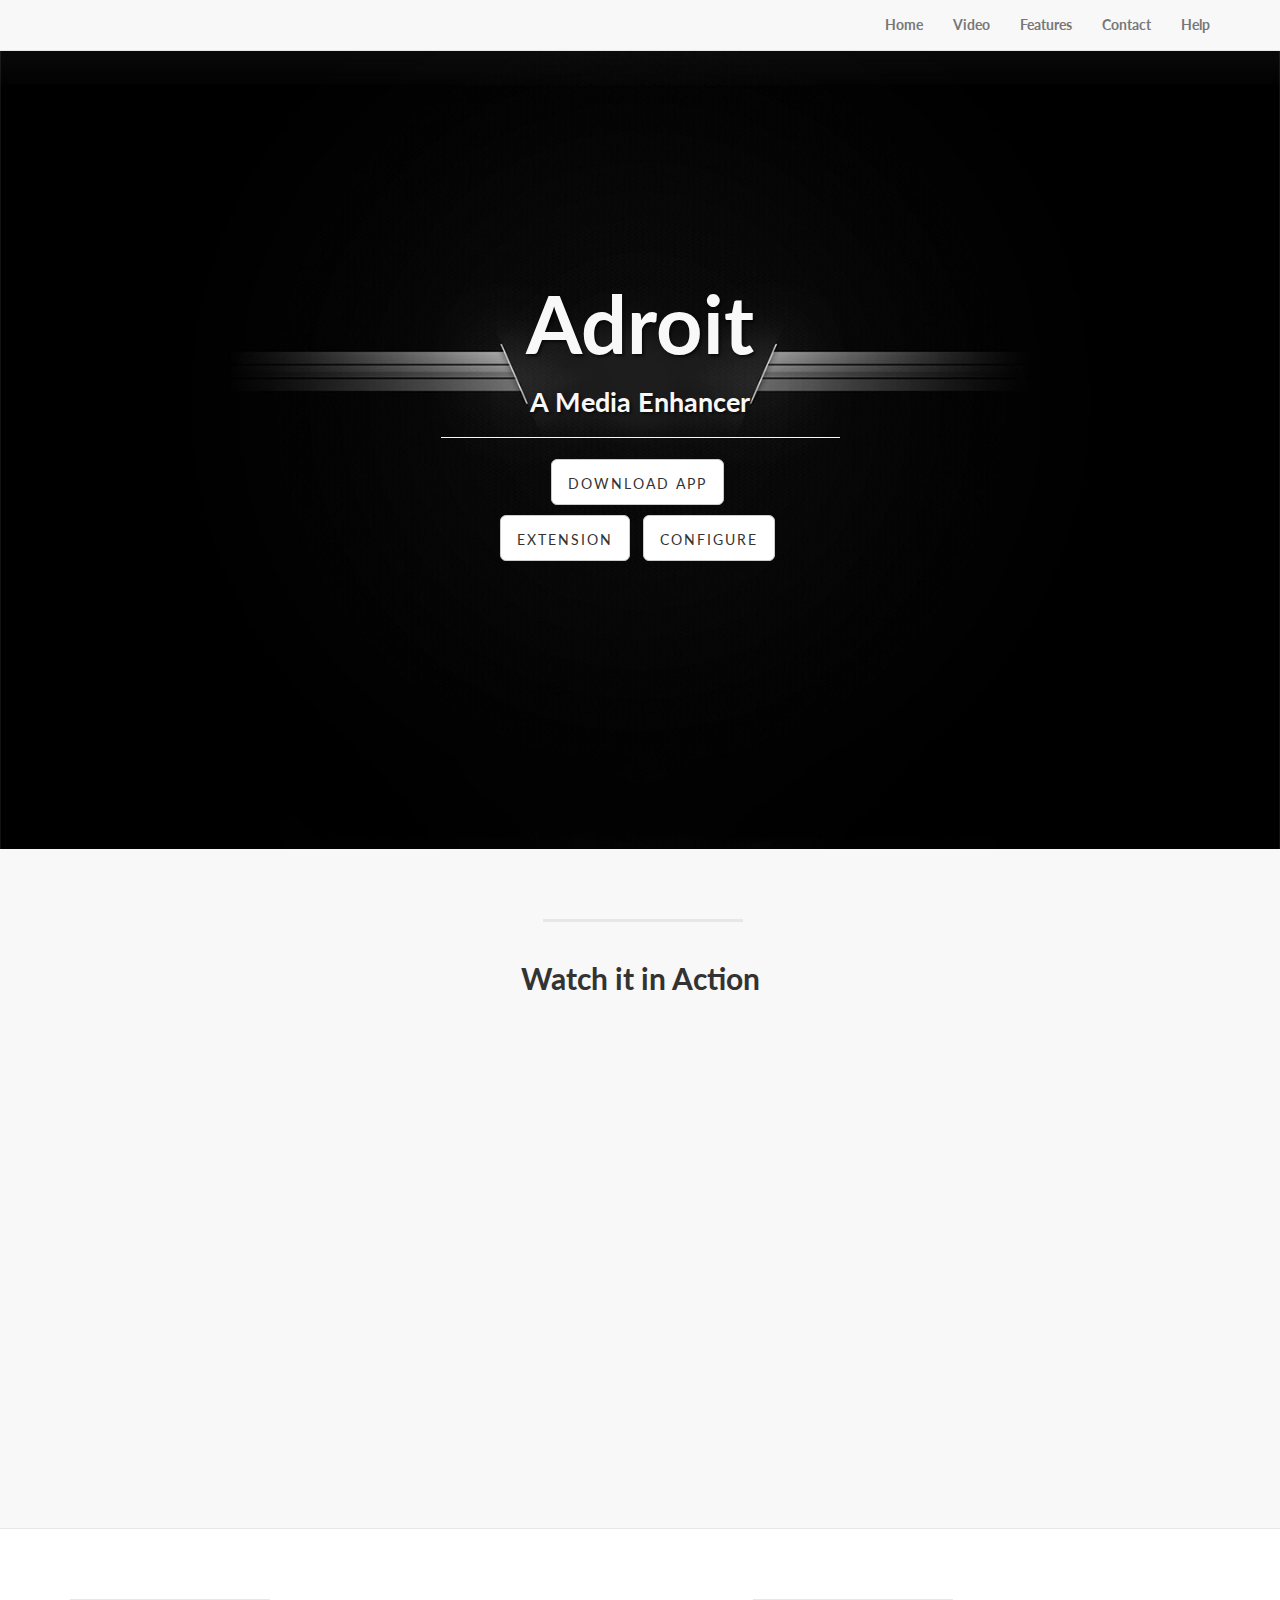
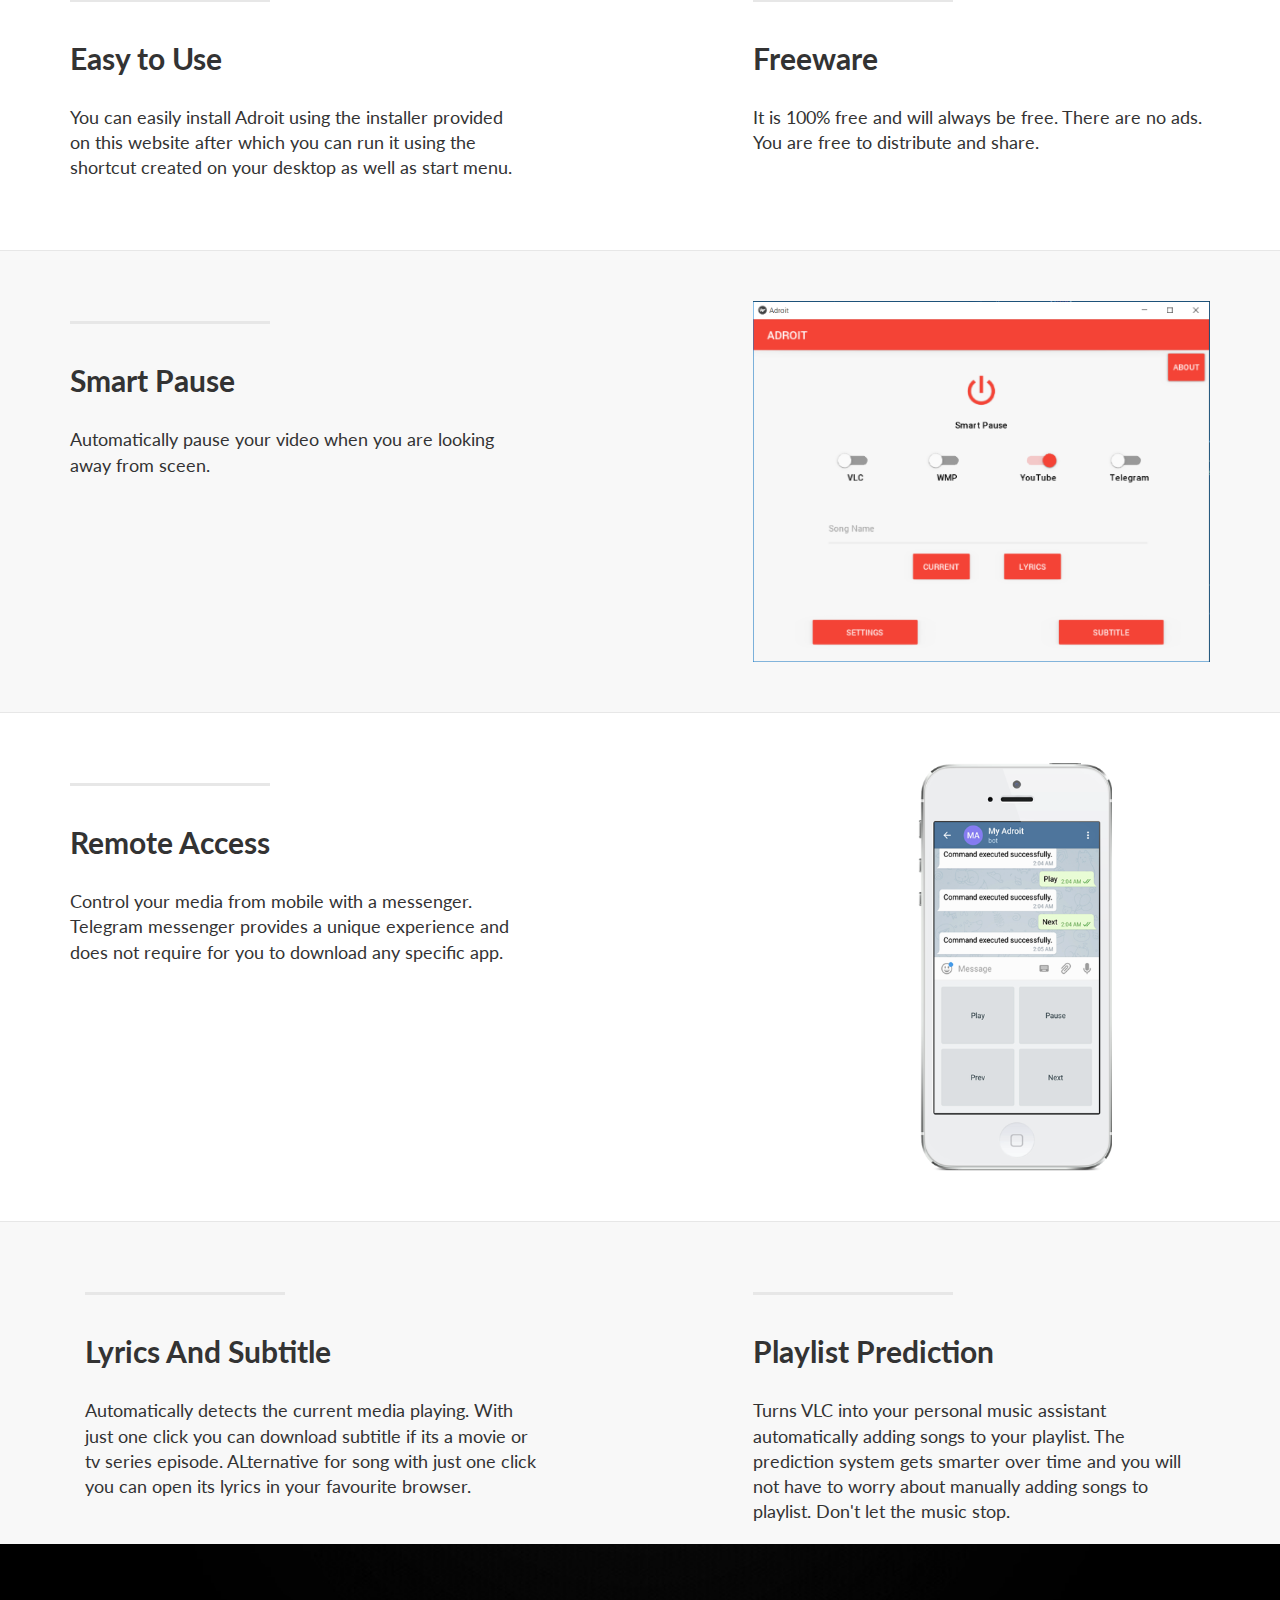
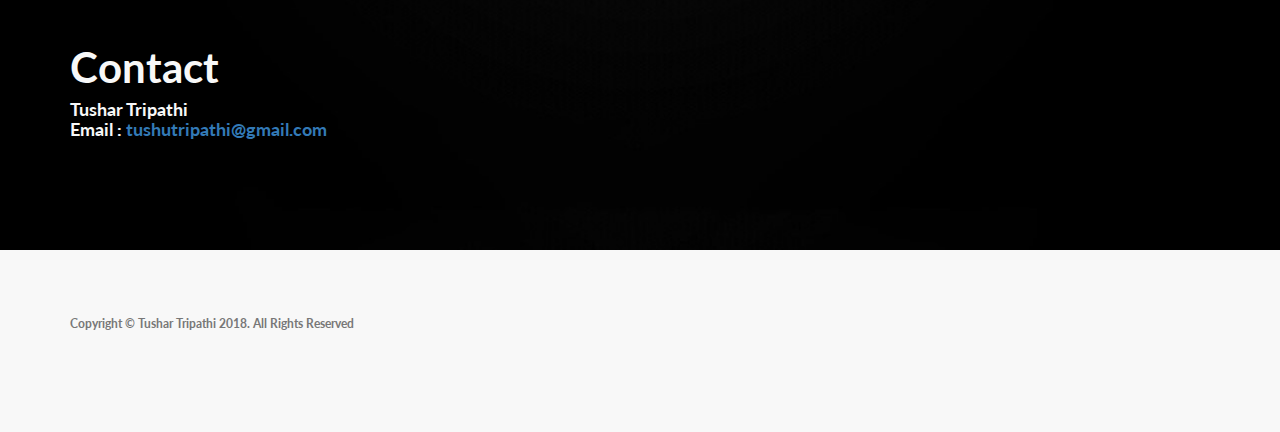
<file: index.html>
<!DOCTYPE html>
<html lang="en">

<head>

    <meta charset="utf-8">
    <meta http-equiv="X-UA-Compatible" content="IE=edge">
    <meta name="viewport" content="width=device-width, initial-scale=1">
    <meta name="description" content="Adroit- Windows 10 Software">
    <meta name="author" content="Tushar Tripathi">
    <meta name="keywords" content="Adroit, Tushar Tripathi, Media, Smart Pause, Playlist Prediction">
    <meta name="google-site-verification" content="yNE6SIDWCgm4h3vBhzyHSLI7PDi14KiP3oqpgtMgfoU" />
    <title>Adroit</title>

    <!-- Bootstrap Core CSS -->
    <link href="css/bootstrap.min.css" rel="stylesheet">

    <!-- Custom CSS -->
    <link href="css/landing-page.css" rel="stylesheet">

    <!-- Custom Fonts -->
    <link href="font-awesome/css/font-awesome.min.css" rel="stylesheet" type="text/css">
    <link href="https://fonts.googleapis.com/css?family=Lato:300,400,700,300italic,400italic,700italic" rel="stylesheet" type="text/css">

    <!-- HTML5 Shim and Respond.js IE8 support of HTML5 elements and media queries -->
    <!-- WARNING: Respond.js doesn't work if you view the page via file:// -->
    <!--[if lt IE 9]>
        <script src="https://oss.maxcdn.com/libs/html5shiv/3.7.0/html5shiv.js"></script>
        <script src="https://oss.maxcdn.com/libs/respond.js/1.4.2/respond.min.js"></script>
    <![endif]-->

</head>

<body>

    <!-- Navigation -->
    <nav class="navbar navbar-default navbar-fixed-top topnav" role="navigation">
        <div class="container topnav">
            <!-- Brand and toggle get grouped for better mobile display -->
            <div class="navbar-header">
                <button type="button" class="navbar-toggle" data-toggle="collapse" data-target="#bs-example-navbar-collapse-1">
                    <span class="sr-only">Toggle navigation</span>
                    <span class="icon-bar"></span>
                    <span class="icon-bar"></span>
                    <span class="icon-bar"></span>
                </button>
            </div>
            <!-- Collect the nav links, forms, and other content for toggling -->
            <div class="collapse navbar-collapse" id="bs-example-navbar-collapse-1">
                <ul class="nav navbar-nav navbar-right">
                    <li>
                        <a href="#home">Home</a>
                    </li>
                    <li>
                        <a href="#video">Video</a>
                    </li>
                    <li>
                        <a href="#Features">Features</a>
                    </li>
                    <li>
                        <a href="#contact">Contact</a>
                    </li>
                    <li>
                        <a href="configure.html">Help</a>
                    </li>
                </ul>
            </div>
            <!-- /.navbar-collapse -->
        </div>
        <!-- /.container -->
    </nav>


    <!-- Header -->
    <a name="home"></a>
    <div class="intro-header">
        <div class="container">

            <div class="row">
                <div class="col-lg-12">
                    <div class="intro-message">
                        <h1>Adroit</h1>
                        <h3>A Media Enhancer</h3>
                        <hr class="intro-divider">
                        <ul class="list-inline intro-social-buttons">
                            <li>
                                <a href="https://github.com/adroitweb/adroitweb.github.io/releases/download/v0.95/Adroit.exe" class="btn btn-default btn-lg"> <span class="network-name">Download App</span></a>
                            </li>
                            <!-- <li>
                                <a href="#" class="btn btn-default btn-lg"><i class="fa fa-linkedin fa-fw"></i> <span class="network-name">Linkedin</span></a>
                            </li> -->
                        </ul>
                        <ul class="list-inline intro-social-buttons">
                            <li>
                                <a href="https://chrome.google.com/webstore/detail/adroit/lkikdgcgejnmgomlmnbejblilhifnffb" class="btn btn-default btn-lg" target="_blank"> <span class="network-name">Extension</span></a>
                            </li>
                            <li>
                                <a href="configure.html" class="btn btn-default btn-lg"> <span class="network-name">Configure</span></a>
                            </li>
                        </ul>
                    </div>
                </div>
            </div>

        </div>
        <!-- /.container -->

    </div>
    <!-- /.intro-header -->

    <!-- Page Content -->

    <a  name="video"></a>

    <div class="content-section-a">

        <div class="container">

            <div class="row">
                <div>
                    <div class="col-lg-offset-5">
                        <hr class="section-heading-spacer">
                    </div>
                    <center>
                    <div class="clearfix"></div>
                    <h2 class="section-heading">Watch it in Action</h2>
                    <div class="youtubevideowrap1">
                        <div class="video-container">
                            <iframe width="752" height="423" src="https://www.youtube.com/embed/EEstPK7QB6o?start=32&rel=0" frameborder="0" allowfullscreen></iframe>
                        </div>
                    </div>
                    </center>
                </div>
            </div>
        </div>
        <!-- /.container -->

    </div>
    <!-- /.content-section-a -->

    <a  name="Features"></a>

    <div class="content-section-b">

        <div class="container">

            <div class="row">
                <div class="col-lg-5 col-sm-6">
                    <hr class="section-heading-spacer">
                    <div class="clearfix"></div>
                    <h2 class="section-heading">Easy to Use</h2>
                    <p class="lead">You can easily install Adroit using the installer provided on this website after which you can run it using the shortcut created on your desktop as well as start menu.</p>
                </div>

                <div class="col-lg-5 col-lg-offset-2 col-sm-6">
                    <hr class="section-heading-spacer">
                    <div class="clearfix"></div>
                    <h2 class="section-heading">Freeware</h2>
                    <p class="lead">It is 100% free and will always be free. There are no ads. You are free to distribute and share.
                    </p>
                </div>
            </div>
        </div>
        <!-- /.container -->

    </div>
    <!-- /.content-section-b -->

    <div class="content-section-a">

        <div class="container">
            <div class="row">
                <div class="col-lg-5 col-sm-6">
                    <hr class="section-heading-spacer">
                    <div class="clearfix"></div>
                    <h2 class="section-heading">Smart Pause</h2>
                    <p class="lead">Automatically pause your video when you are looking away from sceen.</p>
                </div>
                <div class="col-lg-5 col-lg-offset-2 col-sm-6">
                    <img class="img-responsive" src="img/home.PNG" alt="">
                </div>
            </div>

        </div>
        <!-- /.container -->

    </div>
    <!-- /.content-section-a -->

    <div class="content-section-b">

        <div class="container">

            <div class="row">
                <div class="col-lg-5 col-sm-6">
                    <hr class="section-heading-spacer">
                    <div class="clearfix"></div>
                    <h2 class="section-heading">Remote Access</h2>
                    <p class="lead">Control your media from mobile with a messenger. Telegram messenger provides a unique experience and does not require for you to download any specific app.</p>
                </div>
                <div class="col-lg-2.5 col-lg-offset-3 col-sm-3">
                    <img class="img-responsive" src="img/tele.PNG" alt="">
                </div>
            </div>

        </div>
        <!-- /.container -->

    </div>
    <!-- /.content-section-b -->

    <div class="content-section-a">

        <div class="container">

            <div class="row">
                <div class="col-lg-5 col-lg-offset-1 col-sm-push-6  col-sm-6">
                    <hr class="section-heading-spacer">
                    <div class="clearfix"></div>
                    <h2 class="section-heading">Playlist Prediction</h2>
                    <p class="lead">Turns VLC into your personal music assistant automatically adding songs to your playlist. The prediction system gets smarter over time and you will not have to worry about manually adding songs to playlist. Don't let the music stop.</p>
                </div>

        <div class="col-lg-5 col-sm-pull-6  col-sm-6">

        <div class="container">

            <div class="row">
                <div class="col-lg-5 col-sm-6">
                    <hr class="section-heading-spacer">
                    <div class="clearfix"></div>
                        <h2 class="section-heading">Lyrics And Subtitle</h2>
                        <p class="lead">Automatically detects the current media playing. With just one click you can download subtitle if its a movie or tv series episode. ALternative for song with just one click you can open its lyrics in your favourite browser.</p>
                    </div>
                </div>
            </div>
            </div>

        </div>
        <!-- /.container -->

    </div>
    <!-- /.content-section-b -->


	<a  name="contact"></a>
    <div class="banner">

        <div class="container">

            <div class="row">
                <div class="col-lg-6">
                    <h2>Contact</h2>
                    <h4>Tushar Tripathi <br> Email : <a href="mailto:tushutripathi@gamil.com?Subject=Adroit%20Help">tushutripathi@gmail.com</a></h4>
                </div>
                <div class="col-lg-6">

                </div>
            </div>

        </div>
        <!-- /.container -->

    </div>
    <!-- /.banner -->

    <!-- Footer -->
    <footer>
        <div class="container">
            <div class="row">
                <div class="col-lg-12">
                    <p class="copyright text-muted small">Copyright &copy; Tushar Tripathi 2018. All Rights Reserved</p>
                </div>
            </div>
        </div>
    </footer>

    <!-- jQuery -->
    <script src="js/jquery.js"></script>

    <!-- Bootstrap Core JavaScript -->
    <script src="js/bootstrap.min.js"></script>

    <script>
  (function(i,s,o,g,r,a,m){i['GoogleAnalyticsObject']=r;i[r]=i[r]||function(){
  (i[r].q=i[r].q||[]).push(arguments)},i[r].l=1*new Date();a=s.createElement(o),
  m=s.getElementsByTagName(o)[0];a.async=1;a.src=g;m.parentNode.insertBefore(a,m)
  })(window,document,'script','https://www.google-analytics.com/analytics.js','ga');

  ga('create', 'UA-96132814-1', 'auto');
  ga('send', 'pageview');

</script>

</body>

</html>
</file>
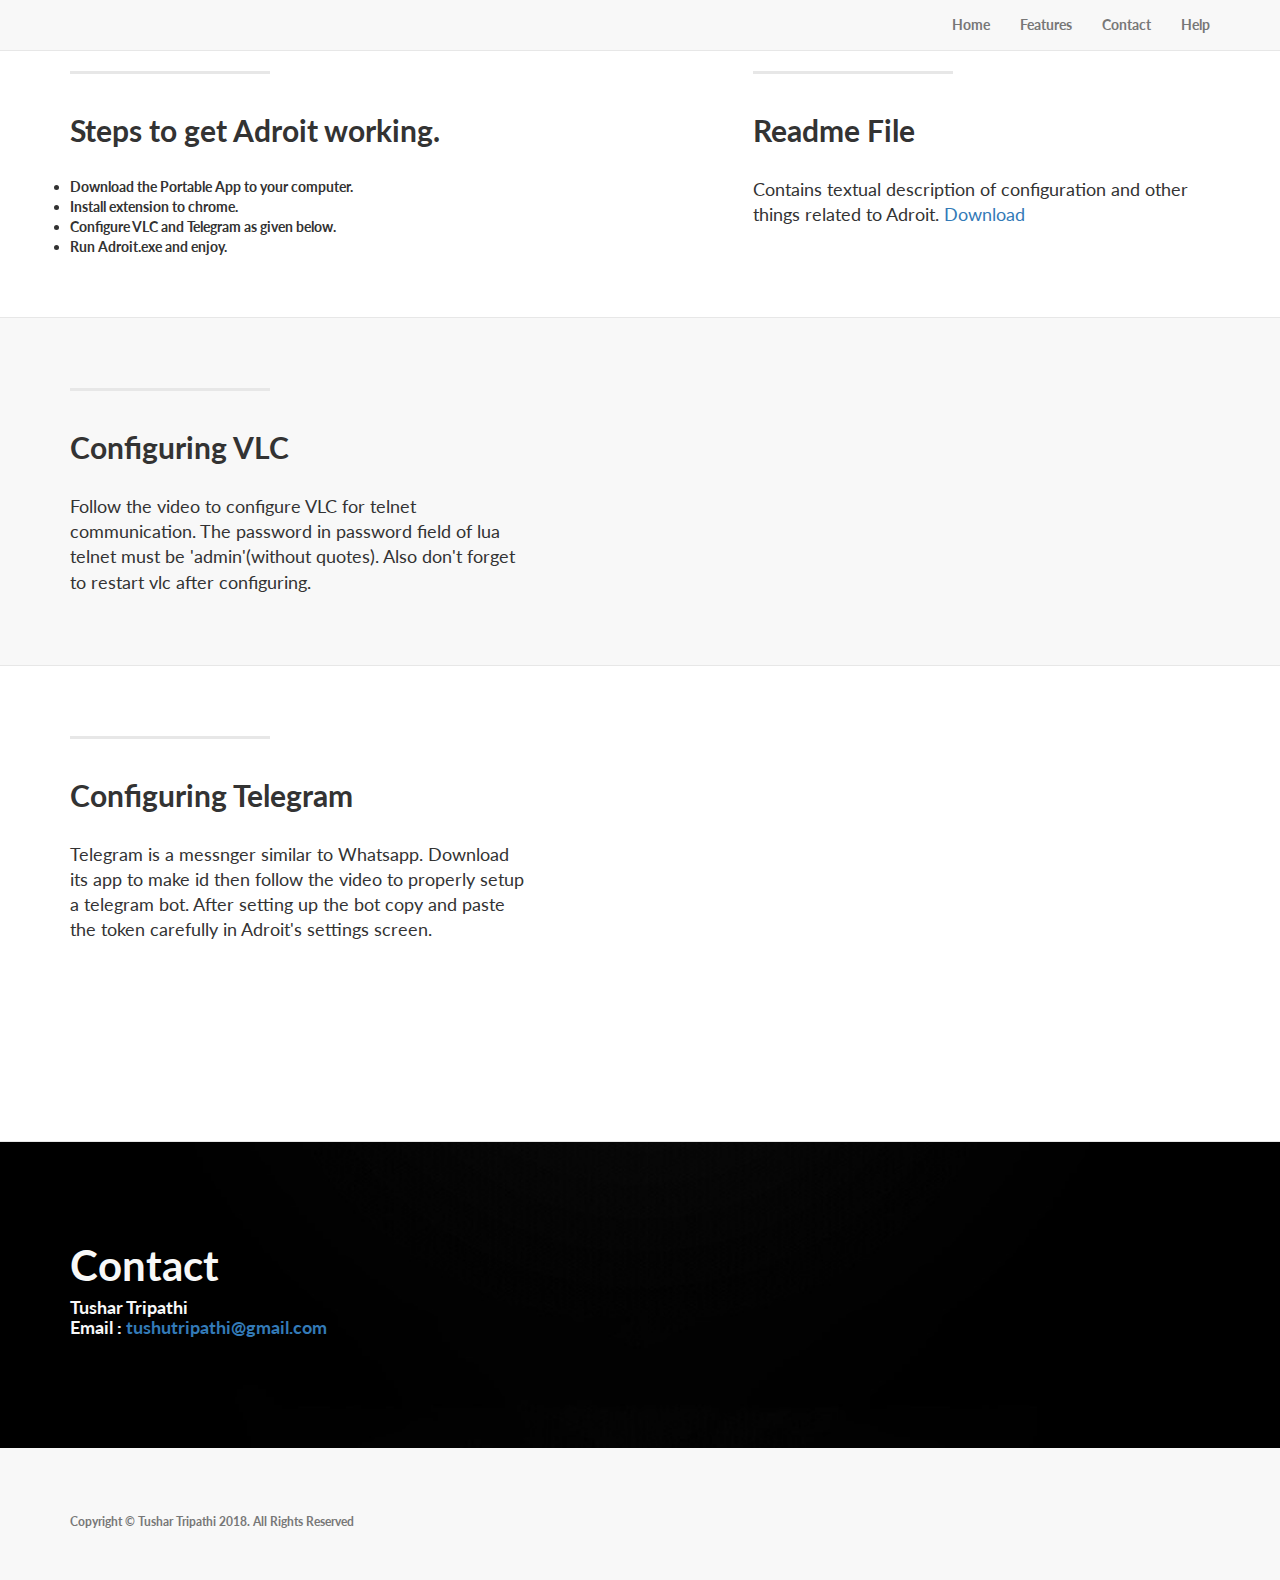
<file: configure.html>
<!DOCTYPE html>
<html lang="en">

<head>

    <meta charset="utf-8">
    <meta http-equiv="X-UA-Compatible" content="IE=edge">
    <meta name="viewport" content="width=device-width, initial-scale=1">
    <meta name="description" content="Adroit-Windows 10 Software">
    <meta name="author" content="Tushar Tripathi">
    <title>Adroit</title>

    <!-- Bootstrap Core CSS -->
    <link href="css/bootstrap.min.css" rel="stylesheet">

    <!-- Custom CSS -->
    <link href="css/landing-page.css" rel="stylesheet">

    <!-- Custom Fonts -->
    <link href="font-awesome/css/font-awesome.min.css" rel="stylesheet" type="text/css">
    <link href="https://fonts.googleapis.com/css?family=Lato:300,400,700,300italic,400italic,700italic" rel="stylesheet" type="text/css">

    <!-- HTML5 Shim and Respond.js IE8 support of HTML5 elements and media queries -->
    <!-- WARNING: Respond.js doesn't work if you view the page via file:// -->
    <!--[if lt IE 9]>
        <script src="https://oss.maxcdn.com/libs/html5shiv/3.7.0/html5shiv.js"></script>
        <script src="https://oss.maxcdn.com/libs/respond.js/1.4.2/respond.min.js"></script>
    <![endif]-->

</head>

<body>

    <!-- Navigation -->
    <nav class="navbar navbar-default navbar-fixed-top topnav" role="navigation">
        <div class="container topnav">
            <!-- Brand and toggle get grouped for better mobile display -->
            <div class="navbar-header">
                <button type="button" class="navbar-toggle" data-toggle="collapse" data-target="#bs-example-navbar-collapse-1">
                    <span class="sr-only">Toggle navigation</span>
                    <span class="icon-bar"></span>
                    <span class="icon-bar"></span>
                    <span class="icon-bar"></span>
                </button>
            </div>
            <!-- Collect the nav links, forms, and other content for toggling -->
            <div class="collapse navbar-collapse" id="bs-example-navbar-collapse-1">
                <ul class="nav navbar-nav navbar-right">
                    <li>
                        <a href="index.html#about">Home</a>
                    </li>
                    <li>
                        <a href="index.html#Features">Features</a>
                    </li>
                    <li>
                        <a href="#contact">Contact</a>
                    </li>
                    <li>
                        <a href="configure.html">Help</a>
                    </li>
                </ul>
            </div>
            <!-- /.navbar-collapse -->
        </div>
        <!-- /.container -->
    </nav>


    <!-- Page Content -->

     <a  name="gen"></a>
    <div class="content-section-b">

        <div class="container">
            <div class="row">
                <div class="col-lg-5 col-sm-6">
                    <hr class="section-heading-spacer">
                    <div class="clearfix"></div>
                    <h2 class="section-heading">Steps to get Adroit working.</h2>
                    <p class="lead">
                        <li> Download the Portable App to your computer.</li>
                        <li> Install extension to chrome.</li>
                        <li> Configure VLC and Telegram as given below.</li>
                        <li> Run Adroit.exe and enjoy.</li>
                    </p>
                </div>
                <div class="col-lg-5 col-lg-offset-2 col-sm-6">
                    <hr class="section-heading-spacer">
                    <div class="clearfix"></div>
                    <h2 class="section-heading">Readme File</h2>
                    <p class="lead">Contains textual description of configuration and other things related to Adroit.
                    <a href="readme.txt">Download</a>
                    </p>
                </div>
            </div>

        </div>
        <!-- /.container -->

    </div>
    <!-- /.content-section-b -->


    <a  name="VLC"></a>
    <div class="content-section-a">

        <div class="container">
            <div class="row">
                <div class="col-lg-5 col-sm-6">
                    <hr class="section-heading-spacer">
                    <div class="clearfix"></div>
                    <h2 class="section-heading">Configuring VLC</h2>
                    <p class="lead">Follow the video to configure VLC for telnet communication.
                    The password in password field of lua telnet must be 'admin'(without quotes). Also don't forget to restart vlc after configuring.</p>
                </div>
<!--                 <div class="col-lg-offset-5">
                    <div class="youtubevideowrap2">
                        <div class="video-container">
                            <iframe width="640" height="360" src="https://www.youtube.com/embed/tBqPldqZ1vE?rel=0" frameborder="0" allowfullscreen></iframe>
                        </div>
                    </div>
                </div> -->
            </div>

        </div>
        <!-- /.container -->

    </div>
    <!-- /.content-section-a -->

    <a  name="tele"></a>
    <div class="content-section-b">

        <div class="container">
            <div class="row">
                <div class="col-lg-5 col-sm-6">
                    <hr class="section-heading-spacer">
                    <div class="clearfix"></div>
                    <h2 class="section-heading">Configuring Telegram</h2>
                    <p class="lead">Telegram is a messnger similar to Whatsapp. Download its app to make id then follow the video to properly setup a telegram bot.
                    After setting up the bot copy and paste the token carefully in Adroit's settings screen.</p>
                </div>
                <div class="col-lg-offset-5">
                    <div class="youtubevideowrap2">
                        <div class="video-container">
                            <iframe width="640" height="360" src="https://www.youtube.com/embed/o7sETrcmml0?rel=0" frameborder="0" allowfullscreen></iframe>
                        </div>
                    </div>
                </div>
            </div>

        </div>
        <!-- /.container -->

    </div>
    <!-- /.content-section-b -->


    <a  name="contact"></a>
    <div class="banner">

        <div class="container">

            <div class="row">
                <div class="col-lg-6">
                    <h2>Contact</h2>
                    <h4>Tushar Tripathi <br> Email : <a href="mailto:tushutripathi@gamil.com?Subject=Adroit%20Help">tushutripathi@gmail.com</a></h4>
                </div>
                <div class="col-lg-6">

                </div>
            </div>

        </div>
        <!-- /.container -->

    </div>
    <!-- /.banner -->

    <!-- Footer -->
    <footer>
        <div class="container">
            <div class="row">
                <div class="col-lg-12">
                    <p class="copyright text-muted small">Copyright &copy; Tushar Tripathi 2018. All Rights Reserved</p>
                </div>
            </div>
        </div>
    </footer>

    <!-- jQuery -->
    <script src="js/jquery.js"></script>

    <!-- Bootstrap Core JavaScript -->
    <script src="js/bootstrap.min.js"></script>

    <script>
  (function(i,s,o,g,r,a,m){i['GoogleAnalyticsObject']=r;i[r]=i[r]||function(){
  (i[r].q=i[r].q||[]).push(arguments)},i[r].l=1*new Date();a=s.createElement(o),
  m=s.getElementsByTagName(o)[0];a.async=1;a.src=g;m.parentNode.insertBefore(a,m)
  })(window,document,'script','https://www.google-analytics.com/analytics.js','ga');

  ga('create', 'UA-96132814-1', 'auto');
  ga('send', 'pageview');

</script>

</body>

</html>
</file>
<file: css/landing-page.css>
/*
 * Start Bootstrap - Landing Page (http://startbootstrap.com/)
 * Copyright 2013-2016 Start Bootstrap
 * Licensed under MIT (https://github.com/BlackrockDigital/startbootstrap/blob/gh-pages/LICENSE)
 */

body,
html {
    width: 100%;
    height: 100%;
}

body,
h1,
h2,
h3,
h4,
h5,
h6 {
    font-family: "Lato","Helvetica Neue",Helvetica,Arial,sans-serif;
    font-weight: 700;
}

.topnav {
    font-size: 14px;
}

.lead {
    font-size: 18px;
    font-weight: 400;
}

.intro-header {
    padding-top: 50px; /* If you're making other pages, make sure there is 50px of padding to make sure the navbar doesn't overlap content! */
    padding-bottom: 50px;
    text-align: center;
    color: #f8f8f8;
    background: url(../img/intro-bg.jpg) no-repeat center center;
    background-size: cover;
}

.intro-message {
    position: relative;
    padding-top: 20%;
    padding-bottom: 20%;
}

.intro-message > h1 {
    margin: 0;
    text-shadow: 2px 2px 3px rgba(0,0,0,0.6);
    font-size: 9vh;
}

.intro-divider {
    max-width: 35%;
    border-top: 1px solid #f8f8f8;
    border-bottom: 1px solid rgba(0,0,0,0.2);
}

.intro-message > h3 {
    text-shadow: 2px 2px 3px rgba(0,0,0,0.6);
    font-size: 3vh;
}

@media(max-width:767px) {
    .intro-message {
        padding-top: 50%;
        padding-bottom: 15%;
    }

    .intro-message > h1 {
        font-size: 3em;
    }

    ul.intro-social-buttons > li {
        display: block;
        margin-bottom: 20px;
        padding: 0;
    }

    ul.intro-social-buttons > li:last-child {
        margin-bottom: 0;
    }

    .intro-divider {
        width: 100%;
    }
}

.network-name {
    text-transform: uppercase;
    font-size: 14px;
    font-weight: 400;
    letter-spacing: 2px;
}

.content-section-a {
    padding: 50px 0;
    background-color: #f8f8f8;
}

.content-section-b {
    padding: 50px 0;
    border-top: 1px solid #e7e7e7;
    border-bottom: 1px solid #e7e7e7;
}

.section-heading {
    margin-bottom: 30px;
}

.section-heading-spacer {
    float: left;
    width: 200px;
    border-top: 3px solid #e7e7e7;
}

.banner {
    padding: 100px 0;
    color: #f8f8f8;
    background: url(../img/banner-bg.jpg) no-repeat center center;
    background-size: cover;
}

.banner h2 {
    margin: 0;
    text-shadow: 2px 2px 3px rgba(0,0,0,0.6);
    font-size: 3em;
}

.banner ul {
    margin-bottom: 0;
}

.banner-social-buttons {
    float: right;
    margin-top: 0;
}

@media(max-width:1199px) {
    ul.banner-social-buttons {
        float: left;
        margin-top: 15px;
    }
}

@media(max-width:767px) {
    .banner h2 {
        margin: 0;
        text-shadow: 2px 2px 3px rgba(0,0,0,0.6);
        font-size: 3em;
    }

    ul.banner-social-buttons > li {
        display: block;
        margin-bottom: 20px;
        padding: 0;
    }

    ul.banner-social-buttons > li:last-child {
        margin-bottom: 0;
    }
}

footer {
    padding: 50px 0;
    background-color: #f8f8f8;
}

p.copyright {
    margin: 15px 0 0;
}

.video-container {
    position:relative;
    padding-bottom:56.25%;
    padding-top:30px;
    height:0;
    overflow:hidden;
}

.video-container iframe, .video-container object, .video-container embed {
    position:absolute;
    top:0;
    left:0;
    width:100%;
    height:100%;
}

.youtubevideowrap1{
    width:90%;
    max-width: 752px;
    margin: 0 auto;
}

.youtubevideowrap2{
    width:90%;
    max-width: 640px;
    margin: 0 auto;
}
</file>
